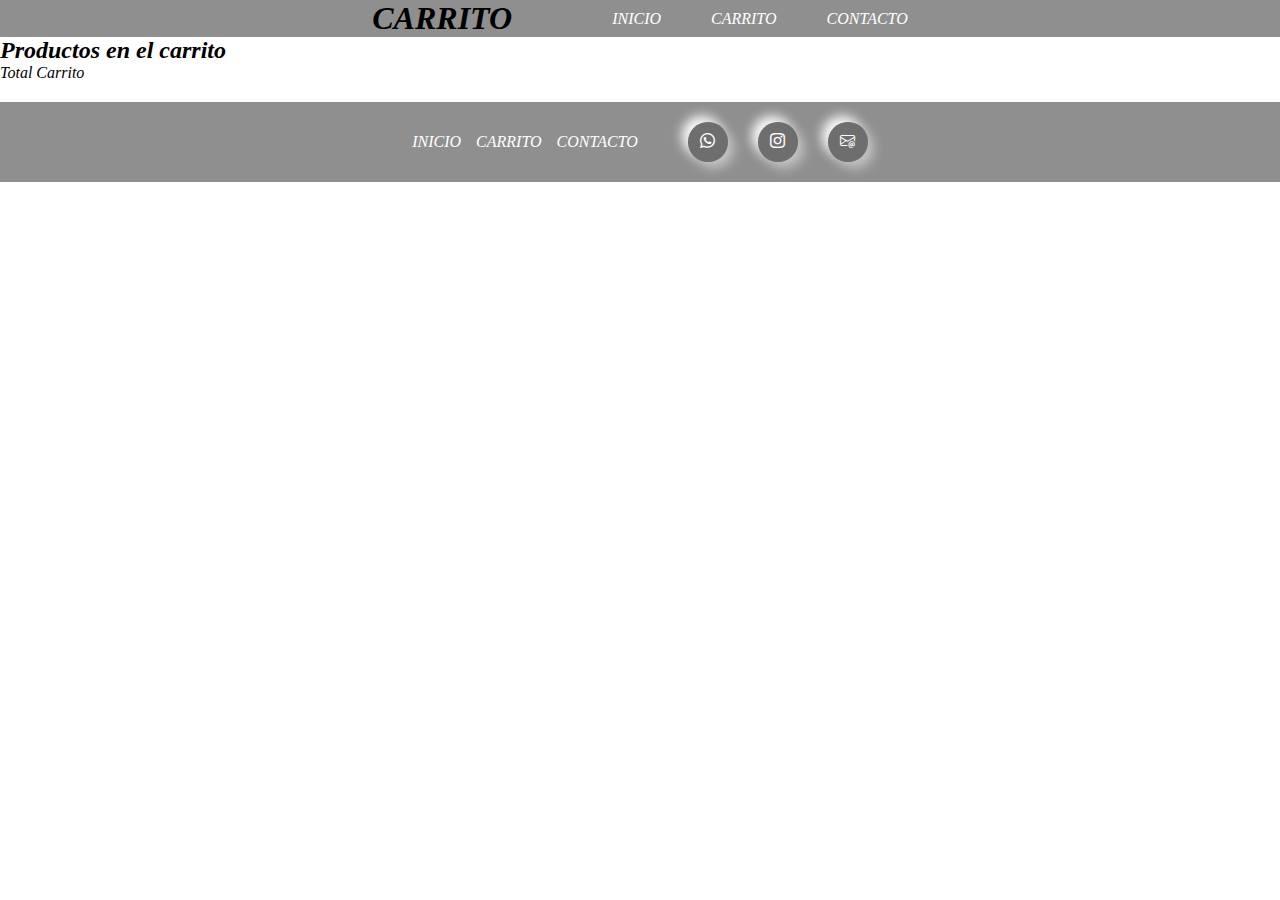
<file: paginas/carrito.html>
<!DOCTYPE html>
<html lang="en">
<head>
    <meta charset="UTF-8">
    <meta http-equiv="X-UA-Compatible" content="IE=edge">
    <meta name="viewport" content="width=device-width, initial-scale=1.0">
    <link rel="stylesheet" href="https://cdn.jsdelivr.net/npm/bootstrap-icons@1.10.3/font/bootstrap-icons.css">
    <link rel="stylesheet" href="./../estilos/estilos.css">
    <title>Tienda Online</title>
</head>
<body>
    <header>
        <div>
            <h1>CARRITO</h1>
        </div>
        <div>
            <nav>
                <a href="../index.html">INICIO</a>
                <a href="./carrito.html">CARRITO</a>
                <a href="./contacto.html">CONTACTO</a>
            </nav>
        </div>
    </header>
    <section>
        <div class="titulo">
            <h2>Productos en el carrito</h2>
        </div>
        <div class="contenedorCarrito">
            <div class="productos" id="productos">
                
            </div>
        </div>
        <div class="total carrito">
            <p>Total Carrito</p>
        </div>
    </section>
    <footer>
        <div class="linkFooter">
            <a href="../index.html">INICIO</a>
            <a href="./carrito.html">CARRITO</a>
            <a href="./contacto.html">CONTACTO</a>
        </div>
        
        <div class="redesSociales">
            <button><i class="bi bi-whatsapp"></i></button>
            <button><i class="bi bi-instagram"></i></button>
            <button><i class="bi bi-envelope-at"></i></button>
        </div>
    </footer>

    <script src="./../script/carrito.js"></script>
</body>
</html>
</file>
<file: estilos/estilos.css>
*{
    padding: 0;
    margin: 0;
    box-sizing: border-box;
    font-style: italic;
}

a{
    text-decoration: none;
    color: white;
}

header{
    width: 100%;
    background-color: rgb(95, 95, 95, 0.7);
    display: flex;
    justify-content: center;
    align-items: center;
    flex-direction: row;
    gap: 100px;
}

nav{
    display: flex;
    gap: 50px;
    justify-content: space-between;
}

body {
    background-image: url(https://fondosmil.com/fondo/60444.jpg);
    background-repeat: no-repeat;
    background-size: cover;
}

footer{
    background-color: rgb(95, 95, 95, 0.7);
    margin-top: 20px;
    bottom: 0;
    width: 100%;
    color: #fff;
    text-align: center;
    padding: 20px;
    display: flex;
    justify-content: center;
    gap: 50px;
    align-items: center;
}

.linkFooter{
    display: flex;
    gap: 15px;
}

.redesSociales{
    display: flex;
    gap: 30px;
}

.redesSociales button{
    width: 40px;
    height: 40px;
    border-radius: 100%;
    background-color: rgb(95, 95, 95, 0.7);
    color: white;
    border-color: white;
}
button {
    width: 9em;
    height: 3em;
    border-radius: 30em;
    font-size: 15px;
    font-family: inherit;
    border: none;
    position: relative;
    overflow: hidden;
    z-index: 1;
    box-shadow: 6px 6px 12px #c5c5c5,
                -6px -6px 12px #ffffff;
}

button::before {
    content: '';
    width: 0;
    height: 3em;
    border-radius: 30em;
    position: absolute;
    top: 0;
    left: 0;
    background-image: linear-gradient(to right, #0fd850 0%, #f9f047 100%);
    transition: .5s ease;
    display: block;
    z-index: -1;
}

button:hover::before {
    width: 9em;
}



/* inicio */
.contenedorInicio{
    width: 100%;
    display: flex;
    align-items: center;
    justify-content: center;
}

.cartas{
    display: flex;
    align-items: stretch;
    justify-content: center;
    flex-wrap: wrap;
    justify-content: space-around;
    width: 80%;
    gap: 15px;
}

@media only screen and (max-width: 800px) {
    .cartas{
        display: flex;
        flex-direction: column;
        width: 80%;
        align-items: center;
        flex-wrap: nowrap;
    }
}

@media only screen and (max-width: 1200px) {
    .cartas{
        display: flex;
        flex-direction: row;
        width: 80%;
        align-items: center;
        flex-wrap: wrap;
    }
}

.carta{
    background-color: rgb(95, 95, 95, 0.7);
    display: flex;
    flex-direction: column;
    align-items: stretch;
    border-radius: 10px;
    gap: 5px;
    width: 30%;
    height: 100%;
    padding-left: 20px;
    padding-right: 20px;
}

@media only screen and (max-width: 900px) {
    .carta{
        display: flex;
        flex-direction: column;
        width: 80%;
        align-items: center;
        
    }
}

@media only screen and (max-width: 1200px) {
    .carta{
        display: flex;
        flex-direction: column;
        width: 35%;
        align-items: center;
        
    }
}


.cartaTexto{
    display: flex;
    flex-direction: column;
    align-items: center;
    gap: 10px;
}

.imagenProducto{
    display: flex;
    align-items: center;
    justify-content: center;
}

.imagenProducto img{
    height: 35%;
    width: 45%;
    border-radius: 10px;
    margin-top: 15px;
    margin-bottom: 15px;
}



.boton button{
    width: 150px;
    padding: 5px;
    margin: 5px;
}

.boton{
    display: flex;
    align-items: center;
    justify-content: center;

}

/* Carrito */


.descripcion{
    width: 30%;
}

.productos{
    display: flex;
    flex-direction: column;
    background-color: rgba(138, 138, 138, 0.3);
    border-radius: 5px;
    justify-content: space-between;
    gap: 20px;
}

.producto{
    display: flex;
    align-items: center;
    font-size: xx-large;
    color: white;
    gap: 20px;
}

.producto img{
    width: 70px;
    height: 70px;
}


.contenedorCarrito{
    background-color: rgb(95, 95, 95, 0.7);
    width:  90%;
    margin-left: 50px;
    margin-right: 50px;
    border-radius: 10px;
    gap: 20px;
}

.imagenCarrito img{
    width: 100px;
    height: 100px;
    border-radius: 5px;
    margin-bottom: 10px;
    margin-top: 10px;
    margin-left: 10px;
}

.imagenCarrito{
    width: 90px;
    display: flex;
    align-items: center;
    justify-content: center;
}

.producto > div:first-child {
    flex-basis: 50px;
}

.producto > div:not(:first-child) {
    flex-grow: 1;
}

.contenedorCarrito > div:first-child {
    flex-basis: 50px;
}

.contenedorCarrito > div:not(:first-child) {
    flex-grow: 1;
}

.cantidadCarrito{
    display: flex;
    gap: 20px;
    align-items: center;
}

.cantidadCarrito button{
    width: 40%;
    height: 80%;
    font-size: x-large;
}
.cantidadCarrito button::before{
    background-image: linear-gradient(to right, #0f45d8 0%, #47b2f9 100%);
}

.botonesSumaResta{
    width: 100%;
}


/* contacto */

.contenedorContacto{
    display: flex;
    align-items: center;
    justify-content: center;
    margin-top: 20px;
}

.datosContacto{
    display: flex;
    flex-direction: column;
    align-items: center;
    justify-content: center;
    background-color: rgb(95, 95, 95, 0.7);
    width: 60%;
    gap:  20px;
    border-radius: 5px;
    padding: 15px;
}

.formulario{
    display: flex;
    
}

.botonesForm button::before{
    background-image: linear-gradient(to right, #d1d80f 0%, #f96247 100%);
}
</file>
